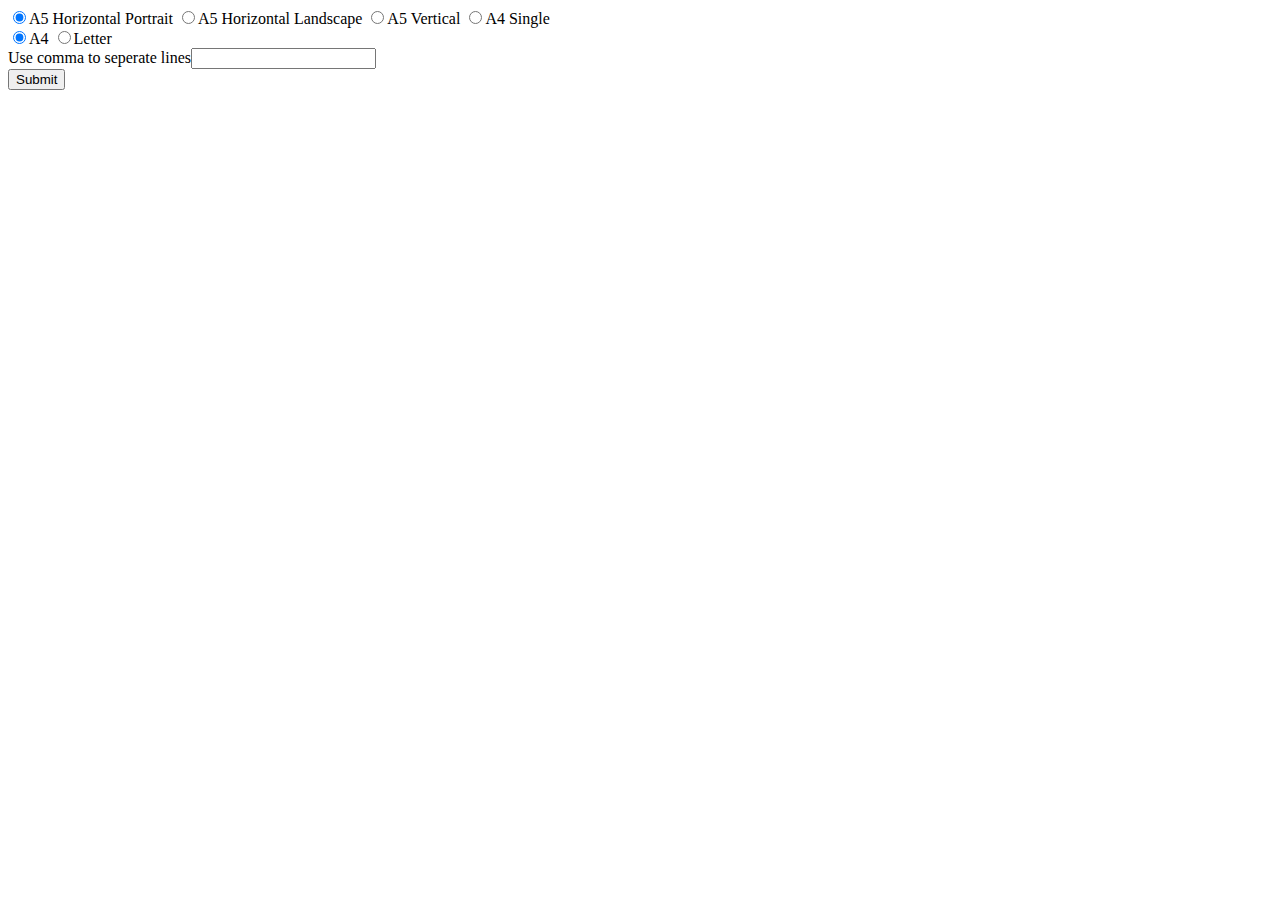
<file: Generator/index.html>
<!DOCTYPE html>
<html lang="en" dir="ltr">
    <head>
        <meta charset="utf-8">
        <title></title>
        <script src="index.js"></script>
    </head>
    <body>
        <form method="GET" id="form">
            <div id="type">
                <input type="radio" name="type" value="a5hp" checked><label for="a5hp">A5 Horizontal Portrait</label>
                <input type="radio" name="type" value="a5hl"><label for="a5hl">A5 Horizontal Landscape</label>
                <input type="radio" name="type" value="a5v"><label for="a5v">A5 Vertical</label>
                <input type="radio" name="type" value="a4s"><label for="a4s">A4 Single</label>
            </div>
            <div id="paper">
                <input type="radio" name="paper" value="A4" checked><label for="A4">A4</label>
                <input type="radio" name="paper" value="Letter"><label for="Letter">Letter</label>
            </div>
            <div id="text">
                <label>Use comma to seperate lines</label><input type="text">
            </div>

            </div>
            <input type="button" value="Submit" onclick="onSubmit()">
        </form>
    </body>
</html>
</file>
